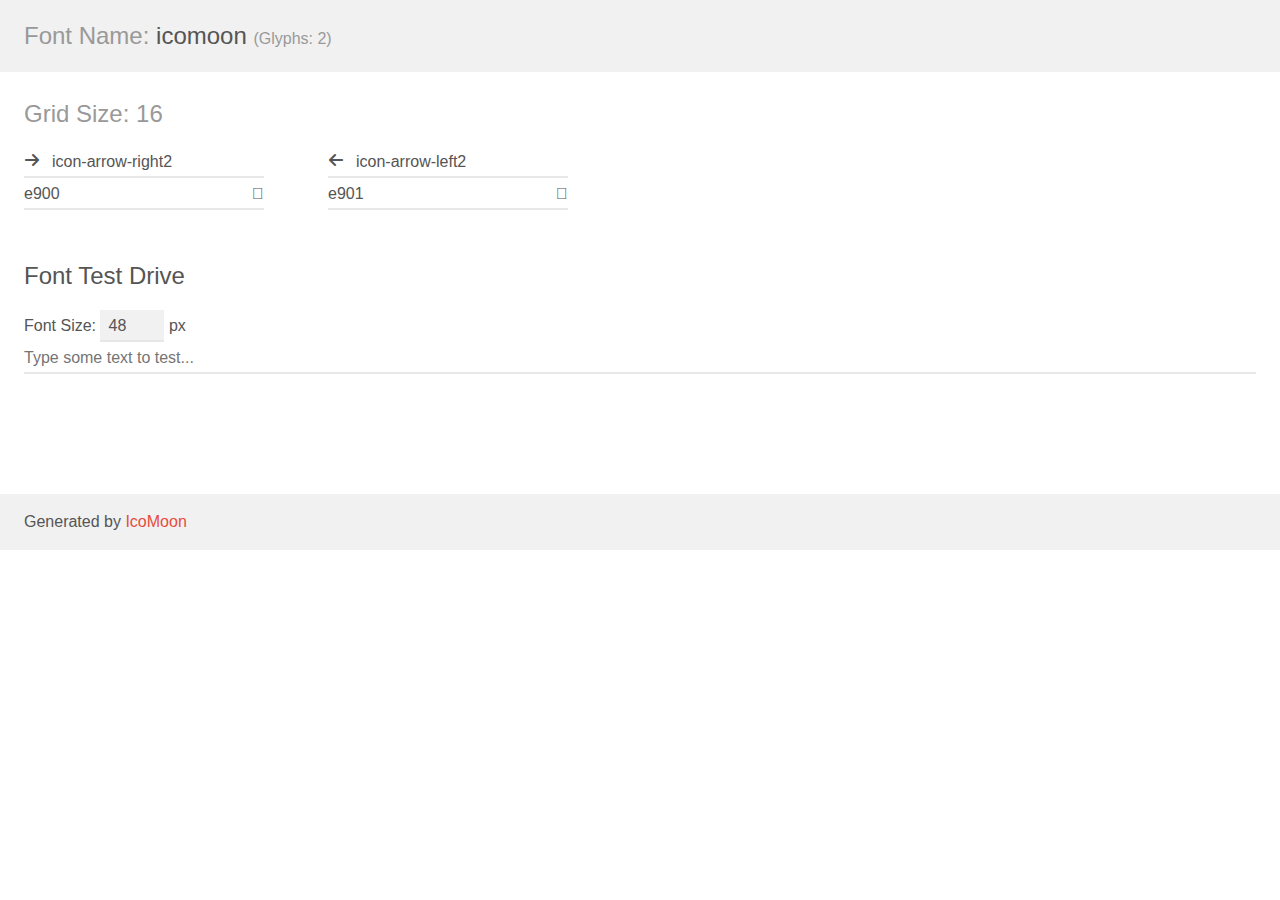
<file: public/fonts/demo.html>
<!doctype html>
<html>
<head>
    <meta charset="utf-8">
    <title>IcoMoon Demo</title>
    <meta name="description" content="An Icon Font Generated By IcoMoon.io">
    <meta name="viewport" content="width=device-width, initial-scale=1">
    <link rel="stylesheet" href="demo-files/demo.css">
    <link rel="stylesheet" href="style.css"></head>
<body>
    <div class="bgc1 clearfix">
        <h1 class="mhmm mvm"><span class="fgc1">Font Name:</span> icomoon <small class="fgc1">(Glyphs:&nbsp;2)</small></h1>
    </div>
    <div class="clearfix mhl ptl">
        <h1 class="mvm mtn fgc1">Grid Size: 16</h1>
        <div class="glyph fs1">
            <div class="clearfix bshadow0 pbs">
                <span class="icon-arrow-right2">
                
                </span>
                <span class="mls"> icon-arrow-right2</span>
            </div>
            <fieldset class="fs0 size1of1 clearfix hidden-false">
                <input type="text" readonly value="e900" class="unit size1of2" />
                <input type="text" maxlength="1" readonly value="&#xe900;" class="unitRight size1of2 talign-right" />
            </fieldset>
            <div class="fs0 bshadow0 clearfix hidden-true">
                <span class="unit pvs fgc1">liga: </span>
                <input type="text" readonly value="arrow-right2, right4" class="liga unitRight" />
            </div>
        </div>
        <div class="glyph fs1">
            <div class="clearfix bshadow0 pbs">
                <span class="icon-arrow-left2">
                
                </span>
                <span class="mls"> icon-arrow-left2</span>
            </div>
            <fieldset class="fs0 size1of1 clearfix hidden-false">
                <input type="text" readonly value="e901" class="unit size1of2" />
                <input type="text" maxlength="1" readonly value="&#xe901;" class="unitRight size1of2 talign-right" />
            </fieldset>
            <div class="fs0 bshadow0 clearfix hidden-true">
                <span class="unit pvs fgc1">liga: </span>
                <input type="text" readonly value="arrow-left2, left4" class="liga unitRight" />
            </div>
        </div>
  </div>

    <!--[if gt IE 8]><!-->
    <div class="mhl clearfix mbl">
        <h1>Font Test Drive</h1>
        <label>
            Font Size: <input id="fontSize" type="number" class="textbox0 mbm"
            min="8" value="48" />
            px
        </label>
        <input id="testText" type="text" class="phl size1of1 mvl"
        placeholder="Type some text to test..." value=""/>
        </label>
        <div id="testDrive" class="icon-">&nbsp;
        </div>
    </div>
    <!--<![endif]-->
    <div class="bgc1 clearfix">
        <p class="mhl">Generated by <a href="https://icomoon.io/app">IcoMoon</a></p>
    </div>

    <script src="demo-files/demo.js"></script>
</body>
</html>
</file>
<file: public/fonts/demo-files/demo.css>
body {
    padding: 0;
    margin: 0;
    font-family: sans-serif;
    font-size: 1em;
    line-height: 1.5;
    color: #555;
    background: #fff;
}
h1 {
    font-size: 1.5em;
    font-weight: normal;
}
small {
    font-size: .66666667em;
}
a {
    color: #e74c3c;
    text-decoration: none;
}
a:hover, a:focus {
    box-shadow: 0 1px #e74c3c;
}
.bshadow0, input {
    box-shadow: inset 0 -2px #e7e7e7;
}
input:hover {
    box-shadow: inset 0 -2px #ccc;
}
input, fieldset {
    font-family: sans-serif;
    font-size: 1em;
    margin: 0;
    padding: 0;
    border: 0;
}
input {
    color: inherit;
    line-height: 1.5;
    height: 1.5em;
    padding: .25em 0;
}
input:focus {
    outline: none;
    box-shadow: inset 0 -2px #449fdb;
}
.glyph {
    font-size: 16px;
    width: 15em;
    padding-bottom: 1em;
    margin-right: 4em;
    margin-bottom: 1em;
    float: left;
    overflow: hidden;
}
.liga {
    width: 80%;
    width: calc(100% - 2.5em);
}
.talign-right {
    text-align: right;
}
.talign-center {
    text-align: center;
}
.bgc1 {
    background: #f1f1f1;
}
.fgc1 {
    color: #999;
}
.fgc0 {
    color: #000;
}
p {
    margin-top: 1em;
    margin-bottom: 1em;
}
.mvm {
    margin-top: .75em;
    margin-bottom: .75em;
}
.mtn {
    margin-top: 0;
}
.mtl, .mal {
    margin-top: 1.5em;
}
.mbl, .mal {
    margin-bottom: 1.5em;
}
.mal, .mhl {
    margin-left: 1.5em;
    margin-right: 1.5em;
}
.mhmm {
    margin-left: 1em;
    margin-right: 1em;
}
.mls {
    margin-left: .25em;
}
.ptl {
    padding-top: 1.5em;
}
.pbs, .pvs {
    padding-bottom: .25em;
}
.pvs, .pts {
    padding-top: .25em;
}
.unit {
    float: left;
}
.unitRight {
    float: right;
}
.size1of2 {
    width: 50%;
}
.size1of1 {
    width: 100%;
}
.clearfix:before, .clearfix:after {
    content: " ";
    display: table;
}
.clearfix:after {
    clear: both;
}
.hidden-true {
    display: none;
}
.textbox0 {
    width: 3em;
    background: #f1f1f1;
    padding: .25em .5em;
    line-height: 1.5;
    height: 1.5em;
}
#testDrive {
    display: block;
    padding-top: 24px;
    line-height: 1.5;
}
.fs0 {
    font-size: 16px;
}
.fs1 {
    font-size: 16px;
}
</file>
<file: public/fonts/style.css>
@font-face {
    font-family: 'icomoon';
    src:    url('fonts/icomoon.eot?cgriwj');
    src:    url('fonts/icomoon.eot?cgriwj#iefix') format('embedded-opentype'),
        url('fonts/icomoon.ttf?cgriwj') format('truetype'),
        url('fonts/icomoon.woff?cgriwj') format('woff'),
        url('fonts/icomoon.svg?cgriwj#icomoon') format('svg');
    font-weight: normal;
    font-style: normal;
}

[class^="icon-"], [class*=" icon-"] {
    /* use !important to prevent issues with browser extensions that change fonts */
    font-family: 'icomoon' !important;
    speak: none;
    font-style: normal;
    font-weight: normal;
    font-variant: normal;
    text-transform: none;
    line-height: 1;

    /* Better Font Rendering =========== */
    -webkit-font-smoothing: antialiased;
    -moz-osx-font-smoothing: grayscale;
}

.icon-arrow-right2:before {
    content: "\e900";
}
.icon-arrow-left2:before {
    content: "\e901";
}
</file>
